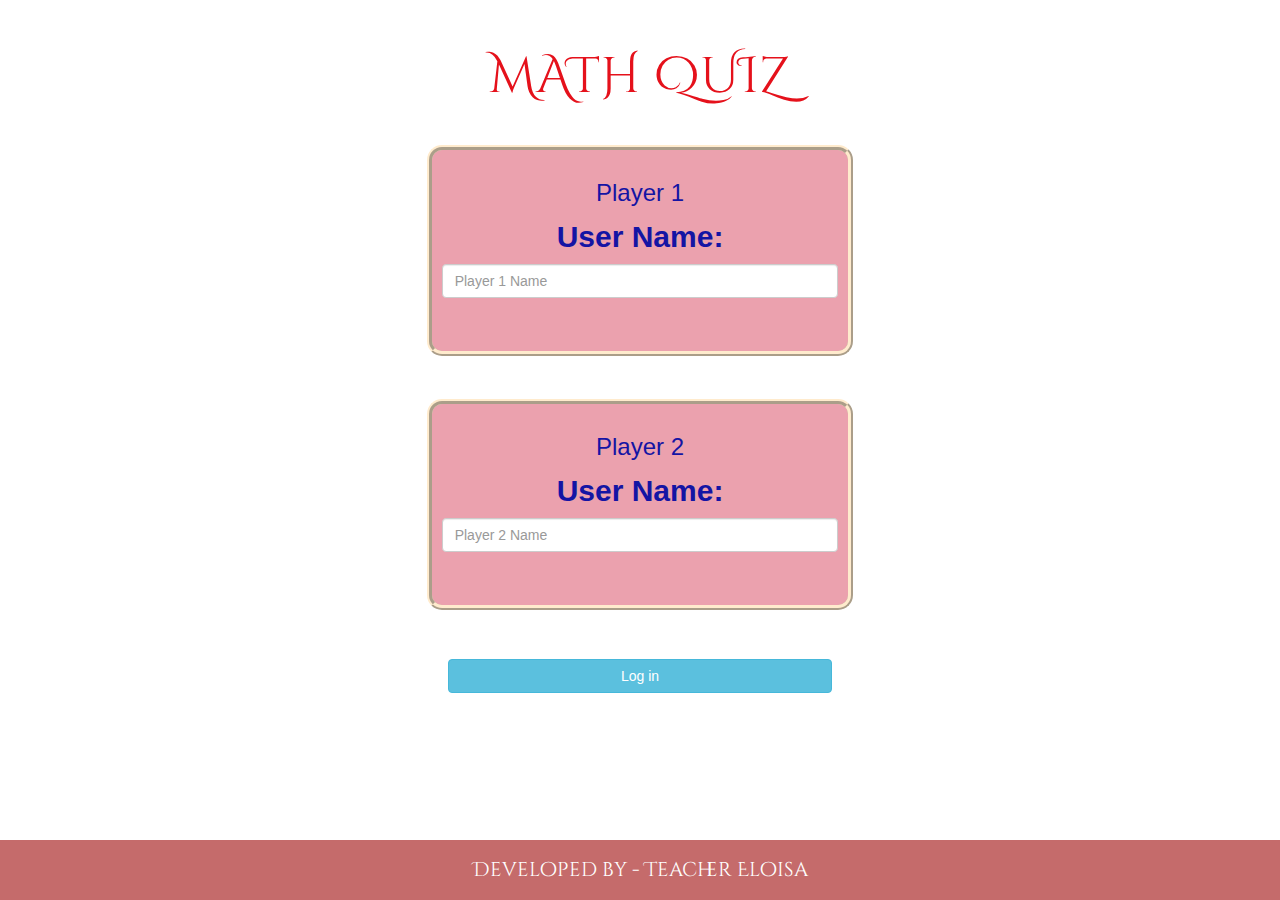
<file: index.html>
<!DOCTYPE html>
<html>
<head>
	<title>MATH QUIZ</title>

<meta name="viewport" content="width=device-width, initial-scale=1">
<link rel="stylesheet" href="https://maxcdn.bootstrapcdn.com/bootstrap/3.4.0/css/bootstrap.min.css">
<script src="https://ajax.googleapis.com/ajax/libs/jquery/3.4.1/jquery.min.js"></script>
<script src="https://maxcdn.bootstrapcdn.com/bootstrap/3.4.0/js/bootstrap.min.js"></script>
<link href="https://fonts.googleapis.com/css2?family=Cinzel+Decorative&display=swap" rel="stylesheet">

<link rel="stylesheet" type="text/css" href="game.css">

<script src="game_login.js"></script>
</head>
<body>

<center>
	
	<h1 class="header">MATH QUIZ</h1>

	<div class="col-lg-4 col-sm-8 col-xs-11 login_div1">
		<h3 >Player 1</h3>
		<label >User Name:</label>
		 <input type="text" id="player1_name_input" class="form-control" placeholder="Player 1 Name">
		 <br>
	</div>
<br>
	<div class="col-lg-4 col-sm-8 col-xs-11 login_div2">
		<h3 >Player 2</h3>
		  <label >User Name:</label>
		 <input type="text" id="player2_name_input" class="form-control" placeholder="Player 2 Name">
		<br>
	</div>
	<br>
		<button style="width:30%" class="btn btn-info" onclick="addUser()">Log in</button>
</center>

<div class="copy_right_footer">
	Developed by - Teacher Eloisa
  </div>
</body>
</html>
</file>
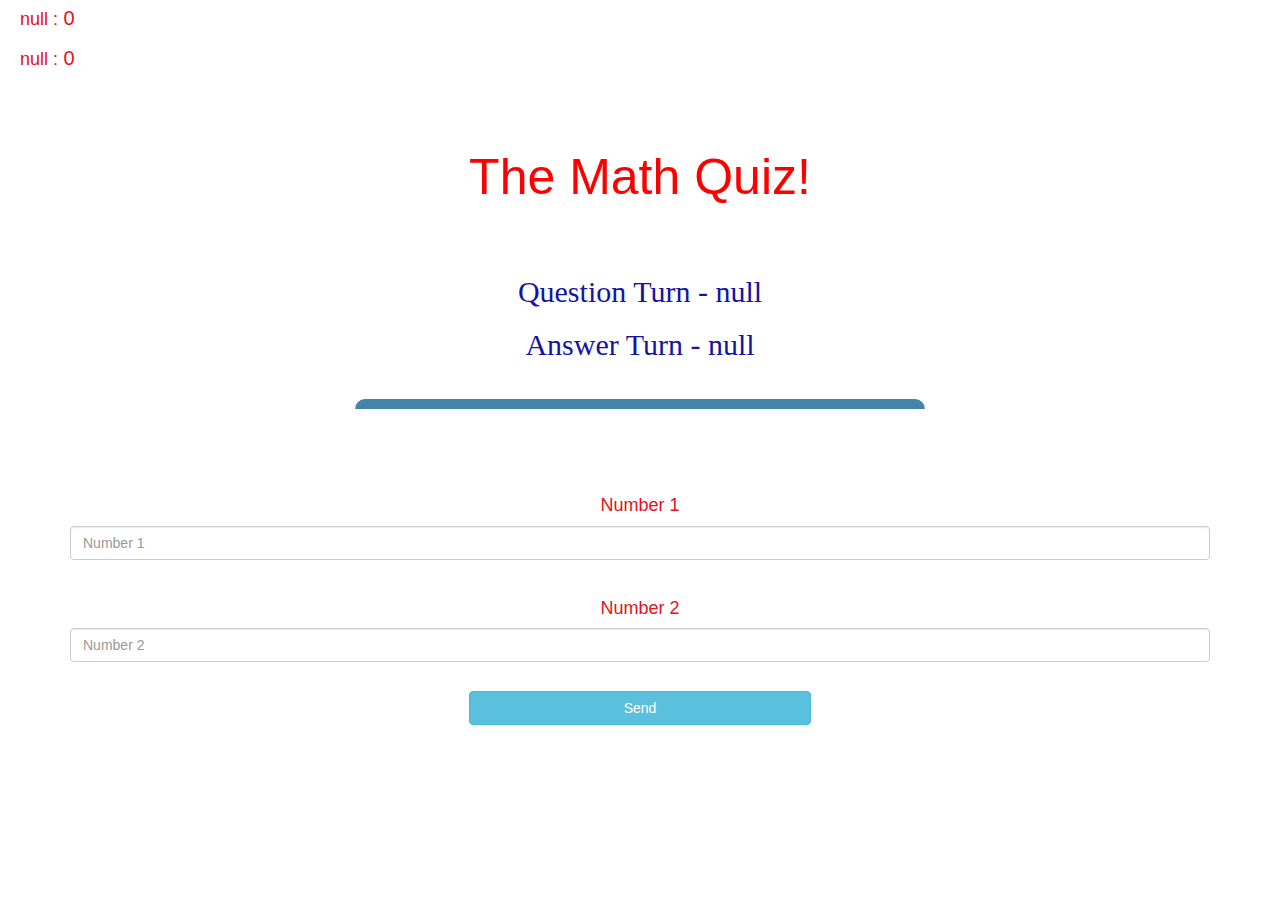
<file: game_page.html>
<!DOCTYPE html>
<html>
<head>
	<title>Math Quiz</title>

<meta name="viewport" content="width=device-width, initial-scale=1">
<link rel="stylesheet" href="https://maxcdn.bootstrapcdn.com/bootstrap/3.4.0/css/bootstrap.min.css">
<script src="https://ajax.googleapis.com/ajax/libs/jquery/3.4.1/jquery.min.js"></script>
<script src="https://maxcdn.bootstrapcdn.com/bootstrap/3.4.0/js/bootstrap.min.js"></script>
<link rel="stylesheet" type="text/css" href="game_page.css">
</head>
<body>

<h4 id="player1_name"></h4> <span id="player1_score"></span>
<br>
<h4 id="player2_name"></h4> <span id="player2_score"></span>

<div class="container">
	<center>
		<h2 style="color:  red">The Math Quiz!</h2>
		<h3 id="player_question"></h3>
		<h3 id="player_answer"></h3><br>
		<div id="output" class="col-lg-6"> </div>
		<br>
		<br>
		<h4>Number 1</h4>
		<input type="text" id="number1" class="form-control" placeholder="Number 1">
		<br>
		<h4>Number 2</h4>
		<input type="text" id="number2" class="form-control" placeholder="Number 2">
		<br>
		<button onclick="send()" class="btn btn-info" style="width: 30%;">Send</button>
	
		
		
	
	</center>
</div>

<script src="game_page.js"></script>
</body>
</html>
</file>
<file: game.css>
body
{
	background:url("https://www.edulyte.com/wp-content/uploads/2021/01/math.gif");  color: #e5111b;
	font-size: 30px; 
	
    background-size: cover;
}

	.login_div1 , .login_div2
	{
	
		background: rgb(235, 161, 174);
		padding: 10px;
		color: rgb(20, 20, 164);
		float: none;
		border-radius: 15px;
		border-color: blanchedalmond;
		border-width: 5px;
		border-style: ridge;
	}


#player1_name , #player2_name
{
	display: inline-block;
	margin-left: 20px;
}
#word
{
	width: 60%;
}
#word_display
{
	letter-spacing: 5px;
}
#output
{
background: white;
border-radius: 10px;
border-top: 10px solid #AA4465;
padding: 10px;
float: none;
text-align: left;
}


h1{ padding: 30px; font-size: 50px; font-family: 'Cinzel Decorative', cursive;}

.copy_right_footer {
    position: fixed;
    color: white;
    bottom: 0;
    width: 100%;
    background-color:rgb(197, 107, 107);
    line-height: 3;
    text-align: center;
	font-size: 20px; font-family: 'Cinzel Decorative', cursive;
 }
</file>
<file: game_page.css>
body
{
	background:url("https://image.slidesdocs.com/responsive-images/background/memphis-abstract-hs-electives-education-sociology-subject-for-high-school-9th-grade-concepts-in-probability-and-statistics-geometric-powerpoint-background_44dc6cddd9__960_540.jpg"); 
	background-size: cover; color: #e5111b;
	font-size: 20px}

	.login_div1 , .login_div2
	{
	
		background: rgb(18, 54, 7);
		padding: 10px;
		color: rgb(124, 124, 222);
		float: none;
		border-radius: 15px;
		border-color: blanchedalmond;
		border-width: 5px;
		border-style: ridge;
	}


#player1_name , #player2_name
{
	display: inline-block;
	margin-left: 20px;
}
#word
{
	width: 60%;
}
#word_display
{
	letter-spacing: 5px;
}
#output
{
background: white;
border-radius: 10px;
border-top: 10px solid #4485aa;
padding: 10px;
float: none;
text-align: left;
}


h2{ padding: 50px; font-size: 50px;}
h3{font-size: 30px; font-family: 'Cinzel Decorative', cursive;color: rgb(20, 20, 164)}
</file>
